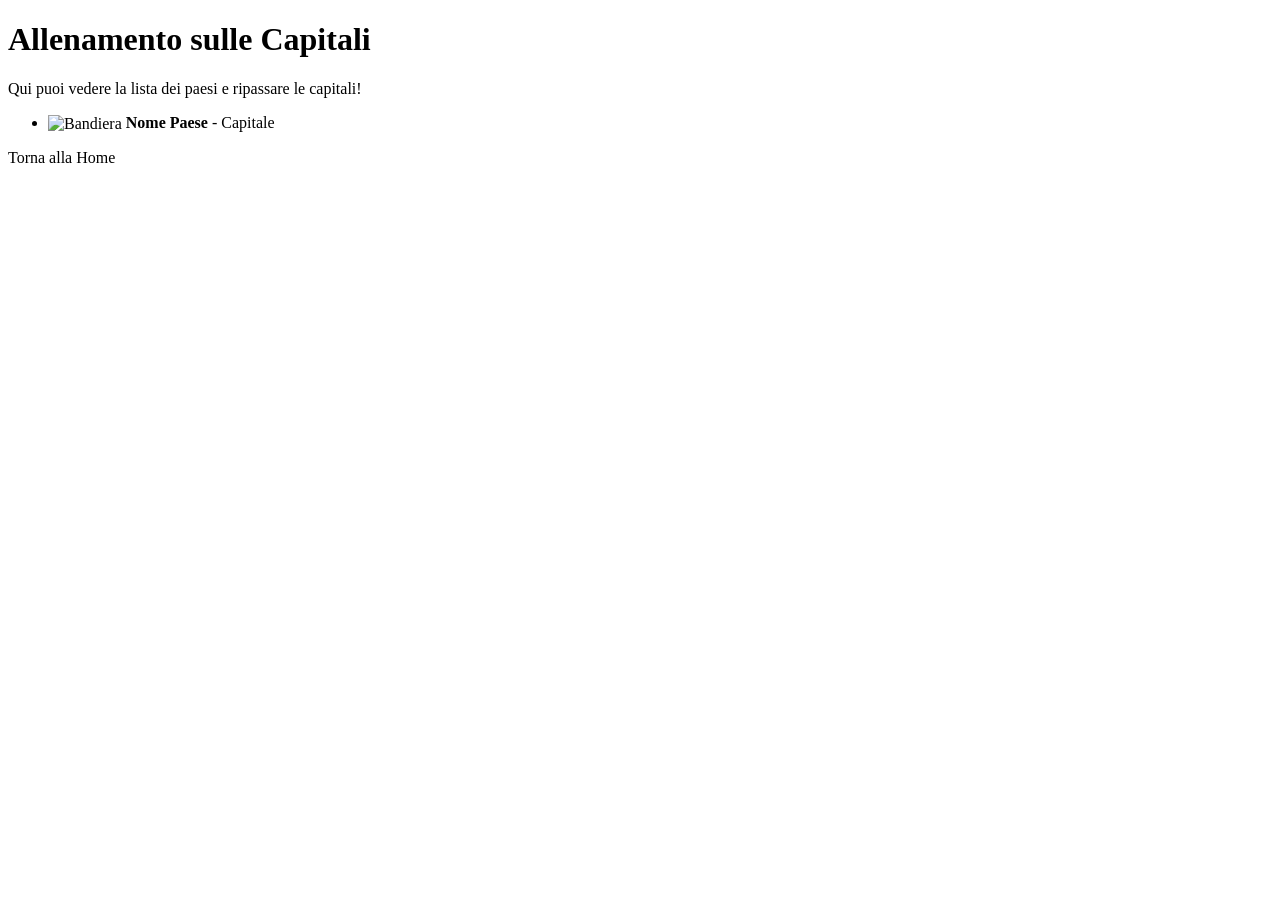
<file: Esercitazione_walter/src/main/resources/templates/allenamento.html>
<!DOCTYPE html>
<html xmlns:th="http://www.thymeleaf.org">
<head>
    <title>Allenamento Capitali</title>
</head>
<body>
    <h1>Allenamento sulle Capitali</h1>
    <p>Qui puoi vedere la lista dei paesi e ripassare le capitali!</p>
    <ul>
        <li th:each="paese : ${paesi}">
            <img th:src="@{${paese.flag}}" alt="Bandiera" width="32" height="20" style="vertical-align:middle;"/>
            <b th:text="${paese.name}">Nome Paese</b> - 
            <span th:text="${paese.capital}">Capitale</span>
        </li>
    </ul>
    <a th:href="@{/}">Torna alla Home</a>
</body>
</html>
</file>
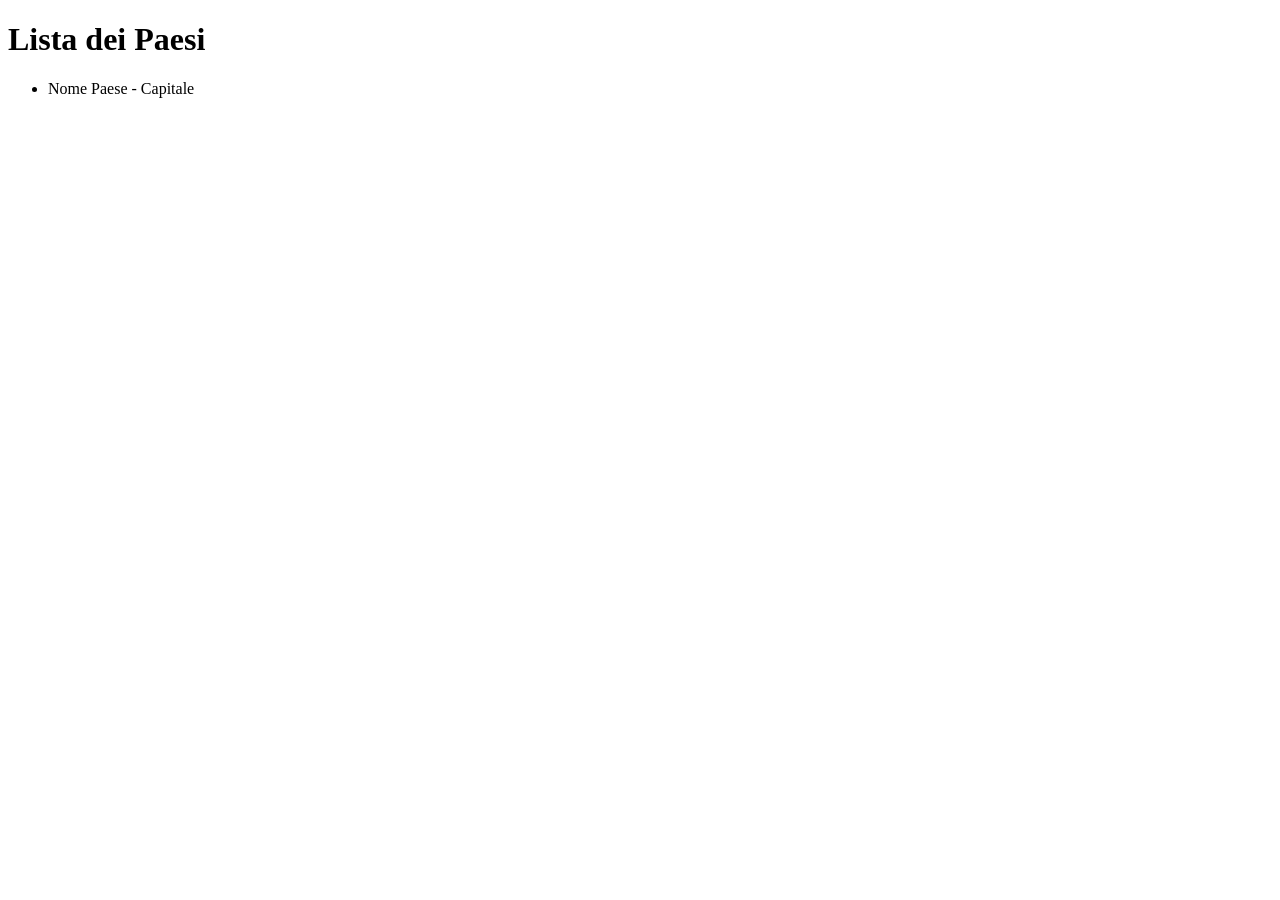
<file: Esercitazione_walter/src/main/resources/templates/paesi.html>
<!DOCTYPE html>
<html xmlns:th="http://www.thymeleaf.org">
<head>
    <title>Lista Paesi</title>
</head>
<body>
    <h1>Lista dei Paesi</h1>
    <ul>
        <li th:each="paese : ${paesi}">
            <span th:text="${paese.name}">Nome Paese</span> - 
            <span th:text="${paese.capital}">Capitale</span>
        </li>
    </ul>
</body>
</html>
</file>
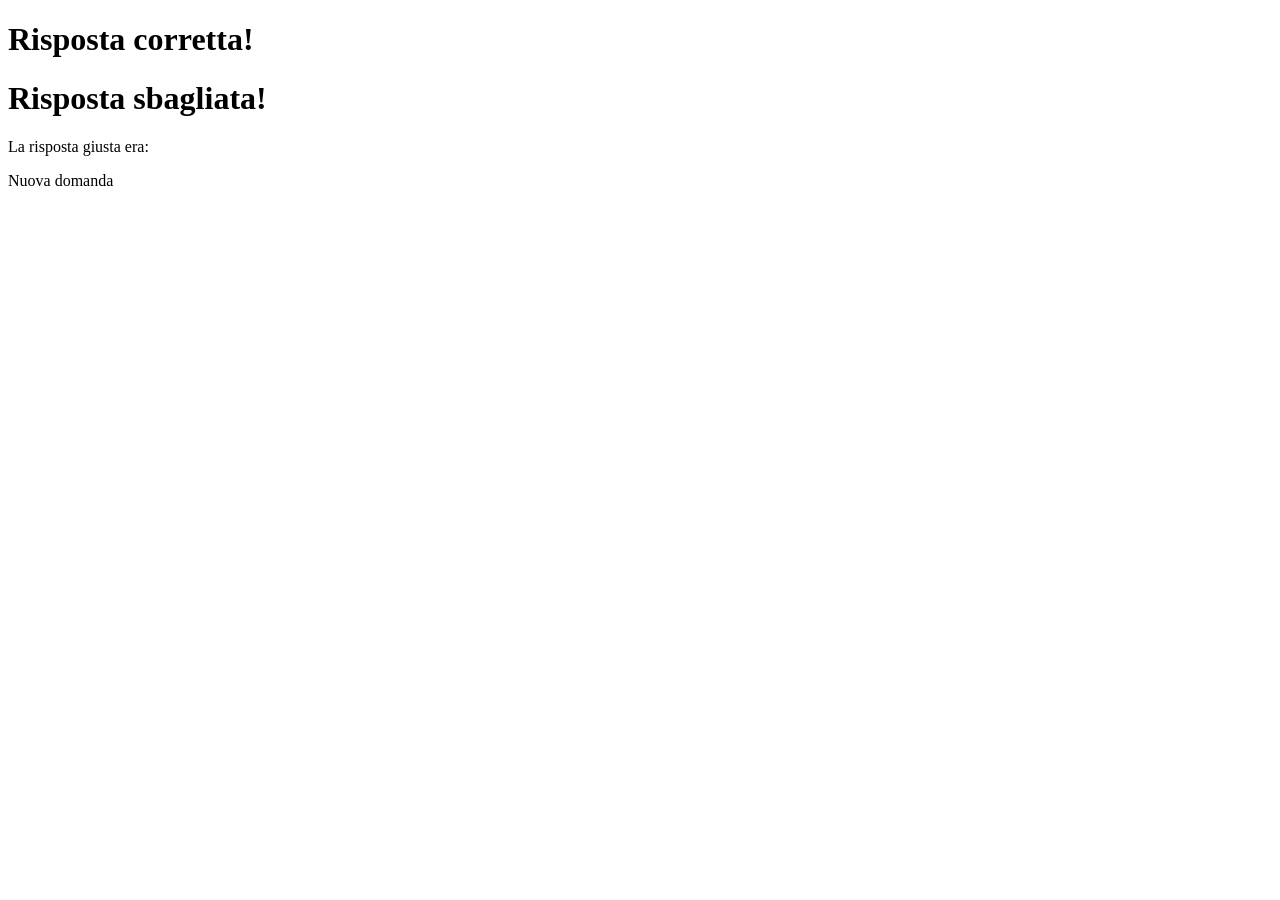
<file: Esercitazione_walter/src/main/resources/templates/risultato.html>
<!DOCTYPE html>
<html xmlns:th="http://www.thymeleaf.org">
<head>
    <title>Risultato Quiz</title>
</head>
<body>
    <h1 th:if="${esatta}">Risposta corretta!</h1>
    <h1 th:unless="${esatta}">Risposta sbagliata!</h1>
    <p>La risposta giusta era: <span th:text="${corretta}"></span></p>
    <a th:href="@{/quiz}">Nuova domanda</a>
</body>
</html>
</file>
